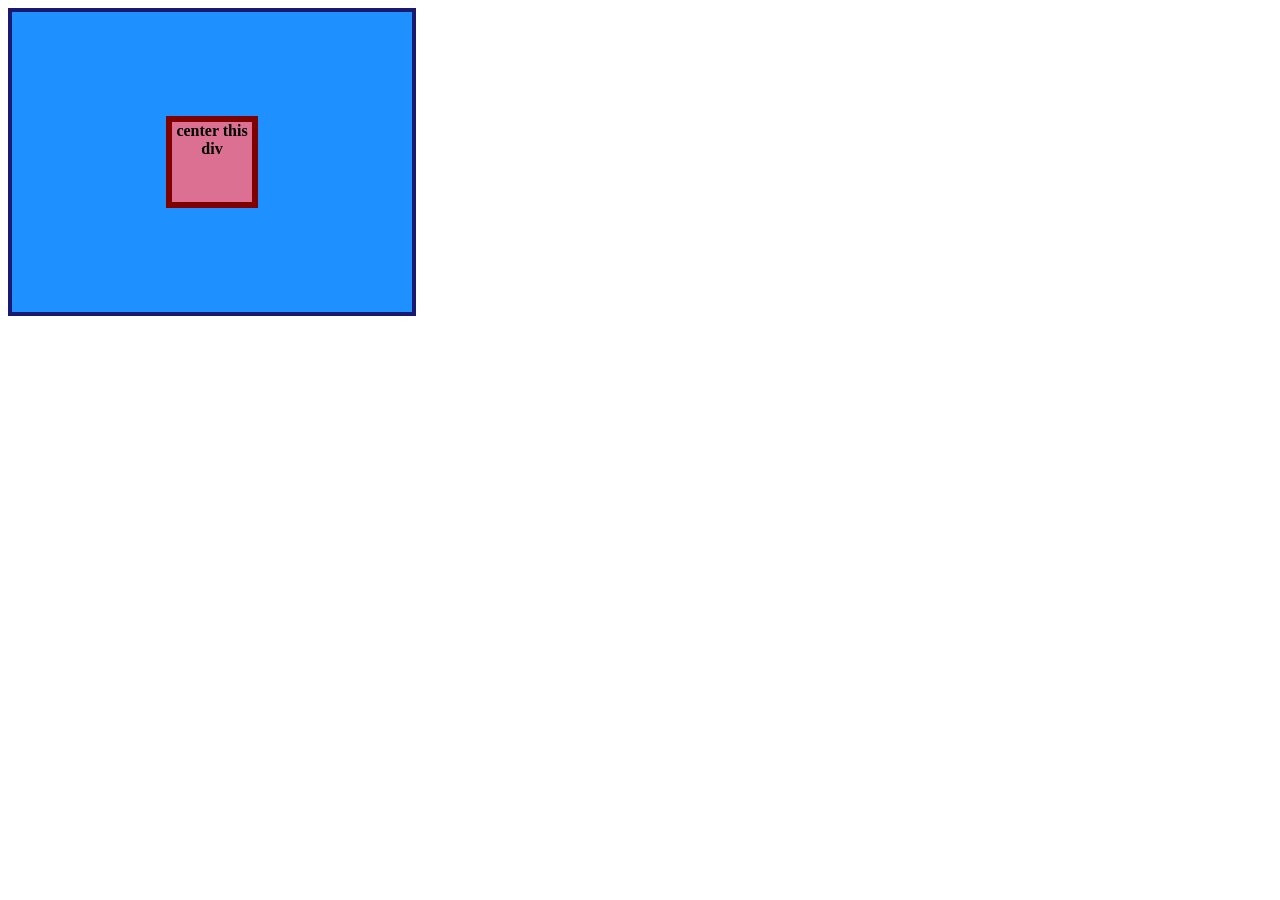
<file: index.html>
<!DOCTYPE html>
<html lang="pt-br">
  <head>
    <meta charset="UTF-8">
    <meta http-equiv="X-UA-Compatible" content="IE=edge">
    <meta name="viewport" content="width=device-width, initial-scale=1.0">
    <title>CENTER THIS DIV</title>
    <link rel="stylesheet" href="style.css">
  </head>
  <body>
    <div class="container">
      <div class="box">center this div</div>
    </div>
  </body>
</html>
</file>
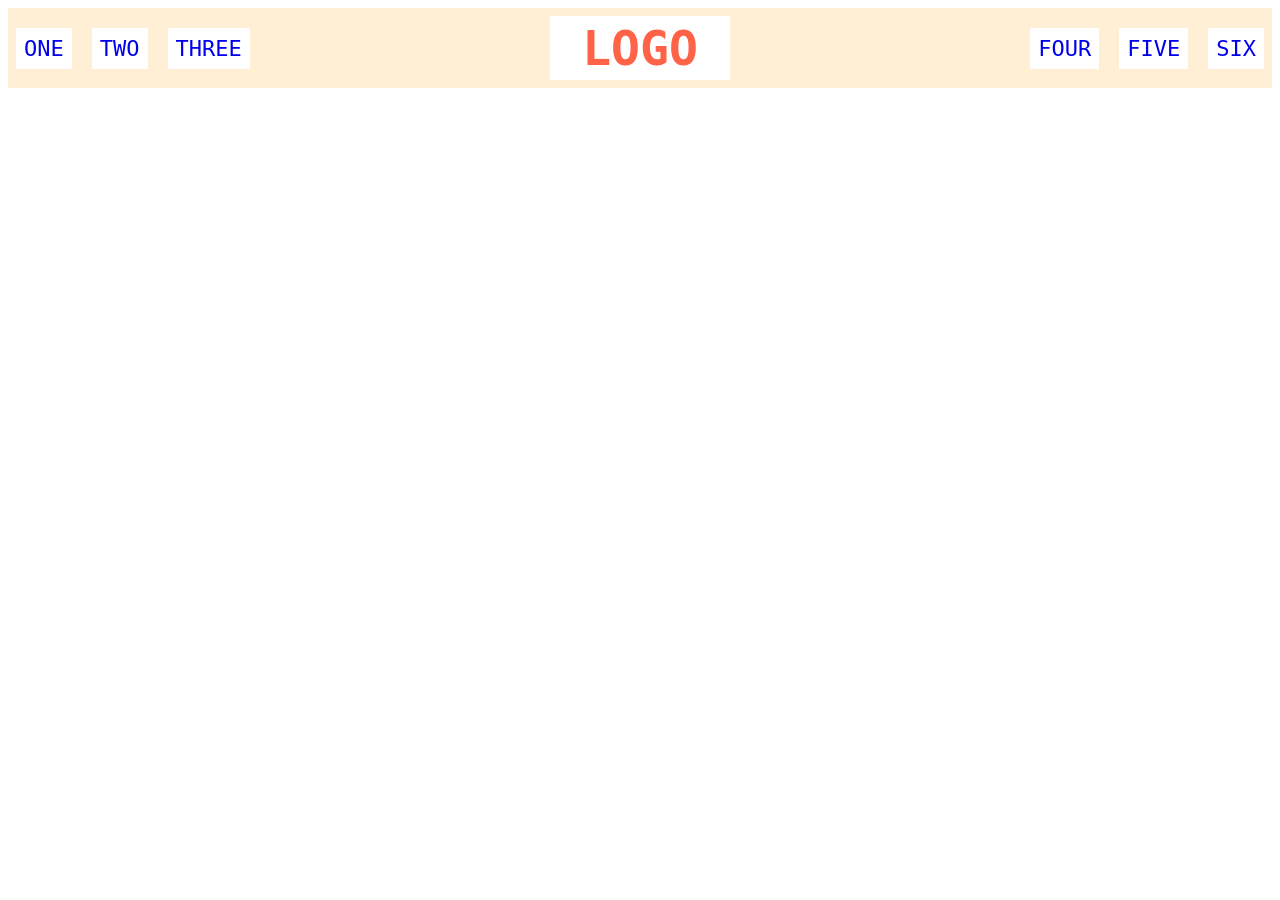
<file: 02-flex-header/index.html>
<!DOCTYPE html>
<html lang="en">
  <head>
    <meta charset="UTF-8">
    <meta http-equiv="X-UA-Compatible" content="IE=edge">
    <meta name="viewport" content="width=device-width, initial-scale=1.0">
    <title>Flex Header</title>
    <link rel="stylesheet" href="style2.css">
  </head>
  <body>
    <div class="header">
      <div class="left-links">
        <ul>
          <li><a href="#">ONE</a></li>
          <li><a href="#">TWO</a></li>
          <li><a href="#">THREE</a></li>
        </ul>
      </div>
      <div class="logo">LOGO</div>
      <div class="right-links">
        <ul>
          <li><a href="#">FOUR</a></li>
          <li><a href="#">FIVE</a></li>
          <li><a href="#">SIX</a></li>
        </ul>
      </div>
    </div>
  </body>
</html>
</file>
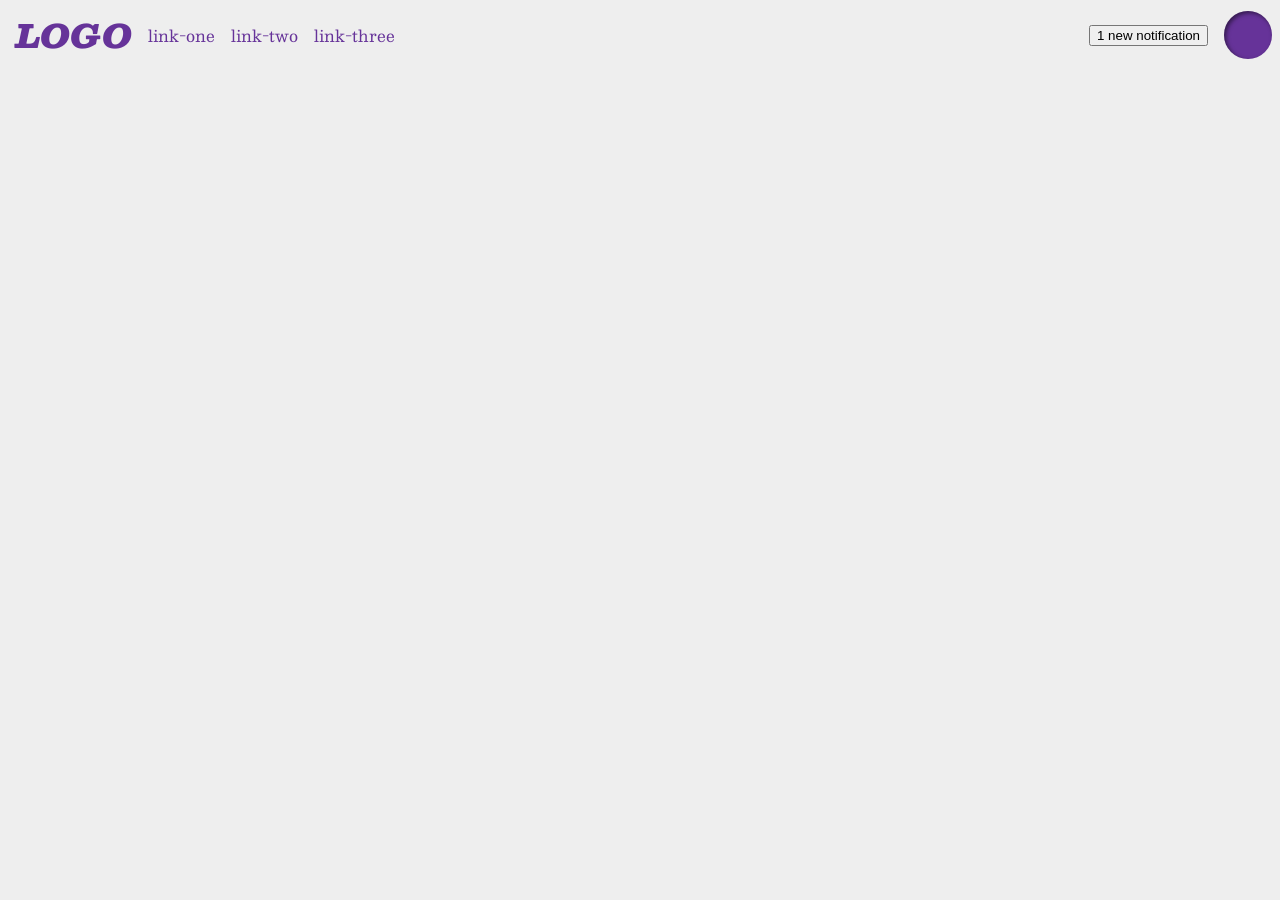
<file: 03-flex-header-2/index.html>
<!DOCTYPE html>
<html lang="pt-br">
  <head>
    <meta charset="UTF-8">
    <meta http-equiv="X-UA-Compatible" content="IE=edge">
    <meta name="viewport" content="width=device-width, initial-scale=1.0">
    <title>Flex Header 2</title>
    <link rel="stylesheet" href="style3.css">
  </head>
  <body>
    <div class="header">
    <div class="left">
      <div class="logo">
        LOGO
      </div>
      <ul class="links">
        <li><a href="https://google.com">link-one</a></li>
        <li><a href="https://google.com">link-two</a></li>
        <li><a href="https://google.com">link-three</a></li>
      </ul>
    </div>
    <div class="right">
      <button class="notifications">
        1 new notification
      </button>
      <div class="profile-image"></div>
    </div>  
    </div>
  </body>
</html>
</file>
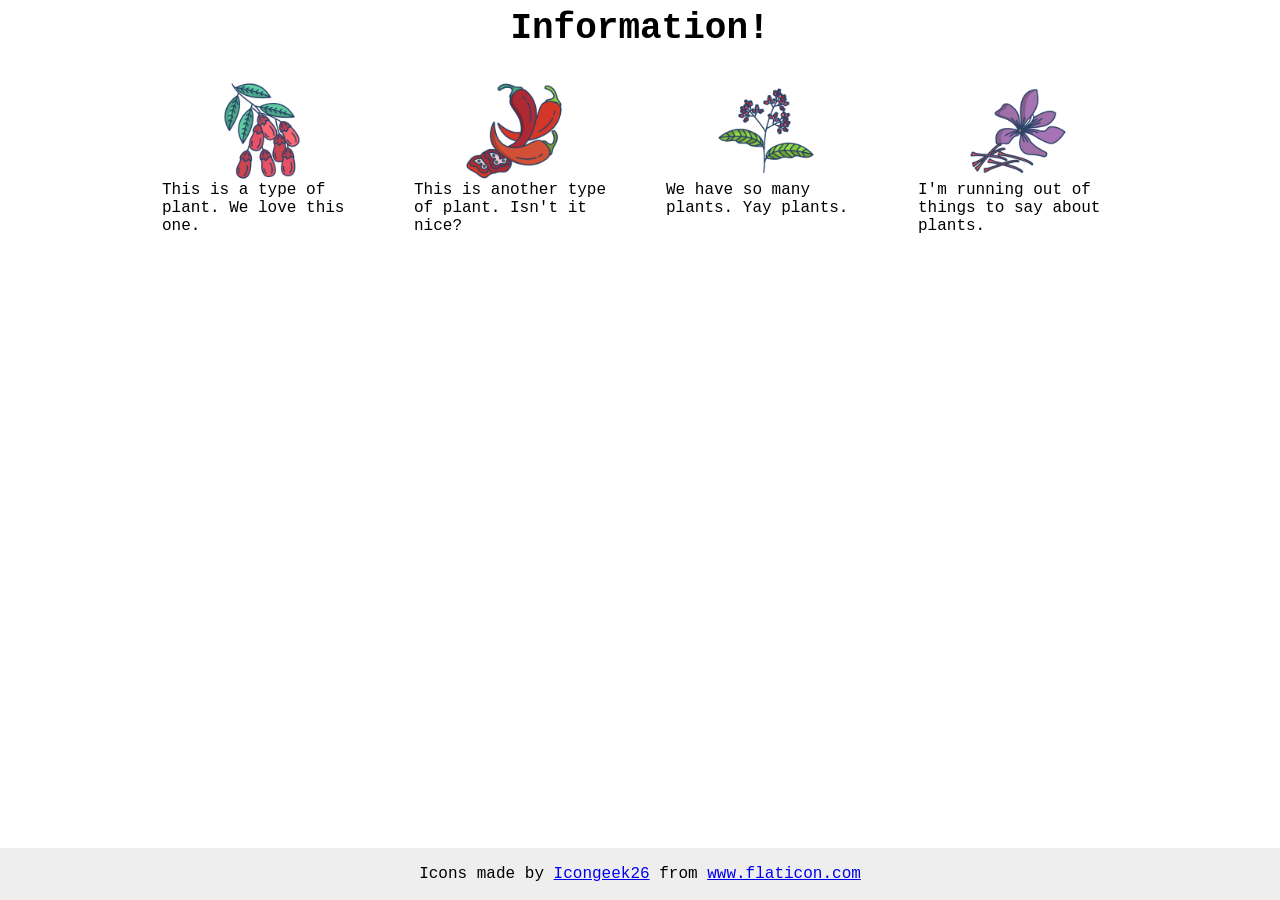
<file: 04-flex-information/index.html>
<!DOCTYPE html>
<html lang="pt-br">
  <head>
    <meta charset="UTF-8">
    <meta http-equiv="X-UA-Compatible" content="IE=edge">
    <meta name="viewport" content="width=device-width, initial-scale=1.0">
    <title>Information</title>
    <link rel="stylesheet" href="style4.css">
  </head>
  <body>
    <div class="title">Information!</div>
    
    <div class="images">
        <div class="info">    
            <img src="./images/barberry.png" alt="barberry">
            <div class="text">This is a type of plant. We love this one.</div>
        </div>
    
        <div class="info">
            <img src="./images/chilli.png" alt="chili">
            <div class="text">This is another type of plant. Isn't it nice?</div>
        </div>
    
        <div class="info">
            <img src="./images/pepper.png" alt="pepper">
            <div class="text">We have so many plants. Yay plants.</div>
        </div>
    
        <div class="info">
            <img src="./images/saffron.png" alt="saffron"> 
            <div class="text">I'm running out of things to say about plants.</div>
        </div>
    </div>
    <!-- disregard this section, it's here to give attribution to the creator of these icons -->
    <div class="footer">
      <div>Icons made by <a href="https://www.flaticon.com/authors/icongeek26" title="Icongeek26">Icongeek26</a> from <a href="https://www.flaticon.com/" title="Flaticon">www.flaticon.com</a></div>
    </div>
  </body>
</html>
</file>
<file: style.css>
.container {
  background: dodgerblue;
  border: 4px solid midnightblue;
  width: 400px;
  height: 300px;
  display: flex;
  align-items: center;
  justify-content: center;
}

.box {
  background: palevioletred;
  font-weight: bold;
  text-align: center;
  border: 6px solid maroon;
  width: 80px;
  height: 80px;
}
</file>
<file: 02-flex-header/style2.css>
.header  {
  font-family: monospace;
  background: papayawhip;
  display: flex;
  flex-direction: row;
  justify-content: space-between;
  align-items: center;
  padding: 8px;
}

.logo {
  font-size: 48px;
  font-weight: 900;
  color: tomato;
  background: white;
  padding: 4px 32px;
}

ul {
  /* this removes the dots on the list items*/
  list-style-type: none;
  display: flex;
  flex-direction: row;
  gap: 20px;
  padding: 0px;
  margin: 0px;
} 

a {
  font-size: 22px;
  background: white;
  padding: 8px;
  /* this removes the line under the links */
  text-decoration: none;
}
</file>
<file: 03-flex-header-2/style3.css>
@import url('https://fonts.googleapis.com/css2?family=Besley:ital,wght@0,400;1,900&display=swap');

body {
  margin: 0;
  background: #eee;
  font-family: Besley, serif;
}

.header {
  /* ...resto igual... */
  display: flex;
  justify-content: space-between;
  align-items: center;
  padding: 8px;
}

.profile-image {
  background: rebeccapurple;
  box-shadow: inset 2px 2px 4px rgba(0,0,0,.5);
  border-radius: 50%;
  width: 48px;
  height: 48px;
}

.logo {
  color: rebeccapurple;
  font-size: 32px;
  font-weight: 900;
  font-style: italic;
  margin-left: 8px;
}

.button {
  border: none;
  border-radius: 8px;
  background: rebeccapurple;
  color: white;
  padding: 8px 24px;
}


a {
  /* this removes the line under our links */
  text-decoration: none;
  color: rebeccapurple;
}

ul {
  list-style-type: none;
  display: flex;
  gap: 16px;
  margin: 0;
  padding: 0;
}

.left, .right {
  display: flex;
  align-items: center;
  gap: 16px;
}
</file>
<file: 04-flex-information/style4.css>
body {
  font-family: 'Courier New', Courier, monospace;
}

img {
  width: 100px;
  height: 100px;
}

.title {
  font-size: 36px;
  font-weight: 900;
  display: flex;
  justify-content: center;
  padding-bottom: 32px;
}

.images {
    display: flex;
    flex-direction: row;
    gap: 52px;
    justify-content: center;
}

.text {
    display: flex;
    flex-wrap: wrap;
    width: 200px;
}

.info {
    display: flex;
    flex-direction: column;
    align-items: center;
}

/* do not edit this footer */
.footer {
  position: fixed;
  bottom: 0;
  left: 0;
  right: 0;
  height: 52px;
  display: flex;
  align-items: center;
  justify-content: center;
  background: #eee;
}
</file>
